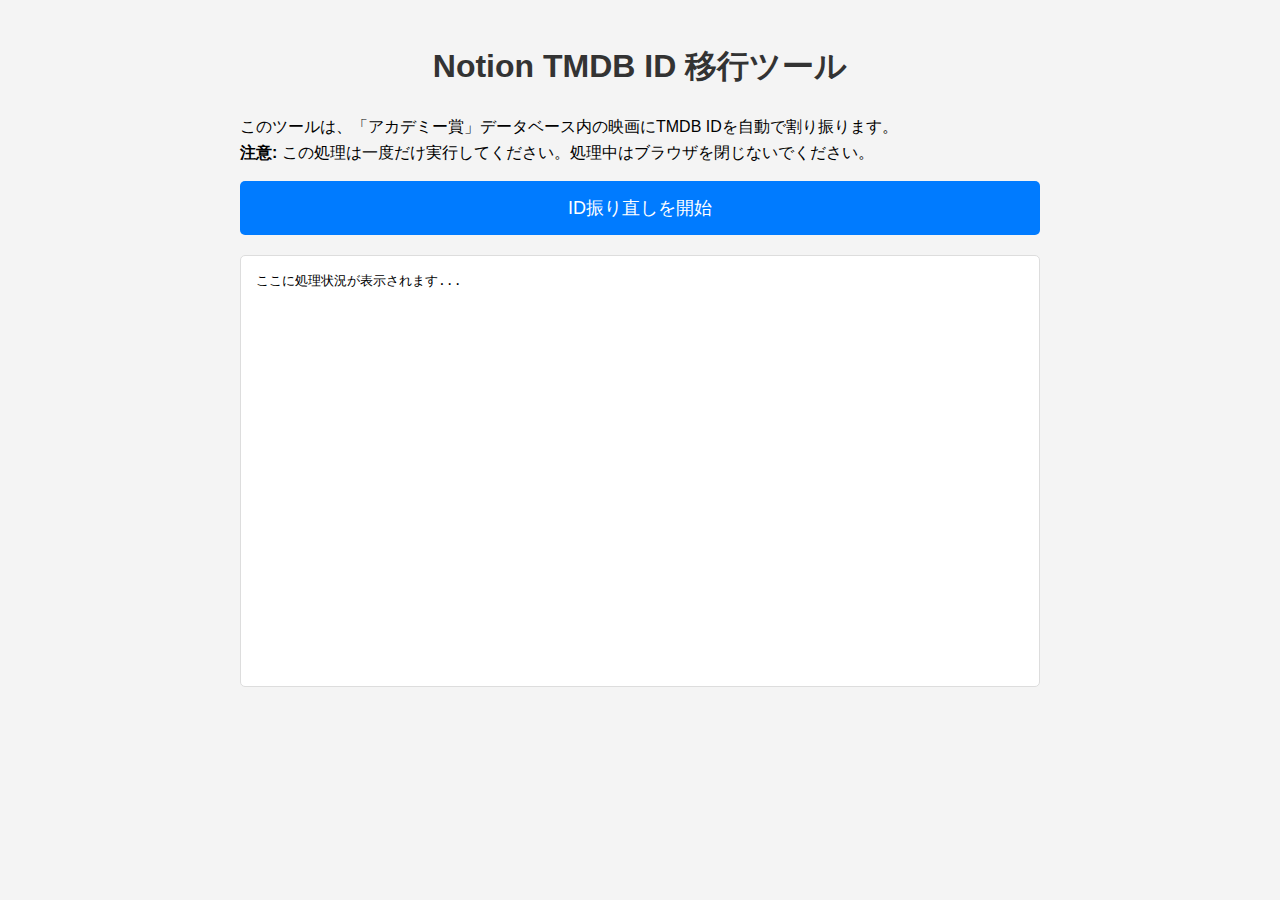
<file: migration.html>
<!DOCTYPE html>
<html lang="ja">
<head>
    <meta charset="UTF-8">
    <meta name="viewport" content="width=device-width, initial-scale=1.0">
    <title>Notion TMDB ID 移行ツール</title>
    <style>
        body { font-family: sans-serif; line-height: 1.6; padding: 20px; max-width: 800px; margin: 0 auto; background-color: #f4f4f4; }
        h1 { text-align: center; color: #333; }
        button { display: block; width: 100%; padding: 15px; font-size: 18px; color: white; background-color: #007bff; border: none; border-radius: 5px; cursor: pointer; transition: background-color 0.3s; }
        button:hover { background-color: #0056b3; }
        button:disabled { background-color: #ccc; cursor: not-allowed; }
        #status { margin-top: 20px; background-color: #fff; border: 1px solid #ddd; border-radius: 5px; padding: 15px; height: 400px; overflow-y: scroll; white-space: pre-wrap; font-family: monospace; }
        .log-success { color: green; }
        .log-error { color: red; }
        .log-info { color: blue; }
    </style>
</head>
<body>

    <h1>Notion TMDB ID 移行ツール</h1>
    <p>このツールは、「アカデミー賞」データベース内の映画にTMDB IDを自動で割り振ります。<br><strong>注意:</strong> この処理は一度だけ実行してください。処理中はブラウザを閉じないでください。</p>
    <button id="startButton">ID振り直しを開始</button>
    <div id="status">ここに処理状況が表示されます...</div>

    <script>
        document.addEventListener('DOMContentLoaded', () => {
            const startButton = document.getElementById('startButton');
            const statusDiv = document.getElementById('status');

            // --- ご自身のAPIキーとデータベースIDを設定してください ---
            const NOTION_API_KEY = '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';
            const MOVIE_DATABASE_ID = 'b3c72857276f4ca9a3c99b94ba910b53'; // アカデミー賞データベースのID
            const TMDB_API_KEY = '9581389ef7dc448dc8b17ea22a930bf3';
            const CORS_PROXY_URL = 'https://corsproxy.io/?';
            
            // ▼▼▼【重要】Notionからコピーしたプロパティ名をここに貼り付け ▼▼▼
            const TMDB_ID_PROPERTY_NAME = "TMDB"; 

            function log(message, type = '') {
                const p = document.createElement('p');
                p.textContent = `[${new Date().toLocaleTimeString()}] ${message}`;
                if (type) {
                    p.className = `log-${type}`;
                }
                statusDiv.appendChild(p);
                statusDiv.scrollTop = statusDiv.scrollHeight;
            }

            async function startMigration() {
                startButton.disabled = true;
                startButton.textContent = '処理を実行中...';
                log('移行プロセスを開始します。', 'info');

                try {
                    log('NotionからTMDB IDが未設定の映画を取得中...');
                    const moviesToUpdate = await fetchMoviesWithoutTmdbId();
                    
                    if (moviesToUpdate.length === 0) {
                        log('TMDB IDが未設定の映画はありませんでした。処理を終了します。', 'success');
                        startButton.textContent = '完了';
                        return;
                    }
                    
                    log(`${moviesToUpdate.length}件の映画を更新します。`, 'info');

                    for (let i = 0; i < moviesToUpdate.length; i++) {
                        const movie = moviesToUpdate[i];
                        log(`(${i + 1}/${moviesToUpdate.length}) 「${movie.title}」の処理を開始...`);

                        const tmdbId = await searchTmdbId(movie.title);

                        if (tmdbId) {
                            log(`  > TMDB IDが見つかりました: ${tmdbId}`, 'success');
                            const success = await updateNotionPage(movie.pageId, tmdbId);
                            if (success) {
                                log(`  > Notionページの更新に成功しました。`, 'success');
                            } else {
                                log(`  > Notionページの更新に失敗しました。`, 'error');
                            }
                        } else {
                            log(`  > TMDBで「${movie.title}」が見つかりませんでした。スキップします。`, 'error');
                        }
                        
                        await new Promise(resolve => setTimeout(resolve, 500)); 
                    }

                    log('すべての処理が完了しました！', 'success');
                    startButton.textContent = '移行完了';

                } catch (error) {
                    log(`致命的なエラーが発生しました: ${error.message}`, 'error');
                    startButton.textContent = 'エラーが発生しました';
                    startButton.disabled = false;
                }
            }

            async function fetchMoviesWithoutTmdbId() {
                const targetUrl = `https://api.notion.com/v1/databases/${MOVIE_DATABASE_ID}/query`;
                const apiUrl = `${CORS_PROXY_URL}${encodeURIComponent(targetUrl)}`;
                const body = {
                    filter: {
                        property: TMDB_ID_PROPERTY_NAME, // ★変数を使用するように変更
                        number: {
                            is_empty: true
                        }
                    }
                };
                const response = await fetch(apiUrl, {
                    method: 'POST',
                    headers: { 'Authorization': `Bearer ${NOTION_API_KEY}`, 'Content-Type': 'application/json', 'Notion-Version': '2022-06-28' },
                    body: JSON.stringify(body)
                });
                if (!response.ok) throw new Error('Notionからのデータ取得に失敗しました。');
                const data = await response.json();
                return data.results.map(page => ({
                    pageId: page.id,
                    title: page.properties['名前']?.title[0]?.plain_text || 'タイトル不明'
                }));
            }

            async function searchTmdbId(title) {
                if (!title || title === 'タイトル不明') return null;
                try {
                    const searchUrl = `https://api.themoviedb.org/3/search/movie?api_key=${TMDB_API_KEY}&query=${encodeURIComponent(title)}&language=ja-JP`;
                    const searchRes = await fetch(searchUrl);
                    if (!searchRes.ok) return null;
                    const searchData = await searchRes.json();
                    return searchData.results[0]?.id || null;
                } catch (error) {
                    console.error('TMDB検索エラー:', error);
                    return null;
                }
            }

            async function updateNotionPage(pageId, tmdbId) {
                const targetUrl = `https://api.notion.com/v1/pages/${pageId}`;
                const apiUrl = `${CORS_PROXY_URL}${encodeURIComponent(targetUrl)}`;
                const body = {
                    properties: {
                        [TMDB_ID_PROPERTY_NAME]: { // ★変数を使用するように変更
                            number: tmdbId
                        }
                    }
                };
                try {
                    const response = await fetch(apiUrl, {
                        method: 'PATCH',
                        headers: { 'Authorization': `Bearer ${NOTION_API_KEY}`, 'Content-Type': 'application/json', 'Notion-Version': '2022-06-28' },
                        body: JSON.stringify(body)
                    });
                    return response.ok;
                } catch (error) {
                    console.error('Notion更新エラー:', error);
                    return false;
                }
            }

            startButton.addEventListener('click', startMigration);
        });
    </script>

</body>
</html>
</file>
